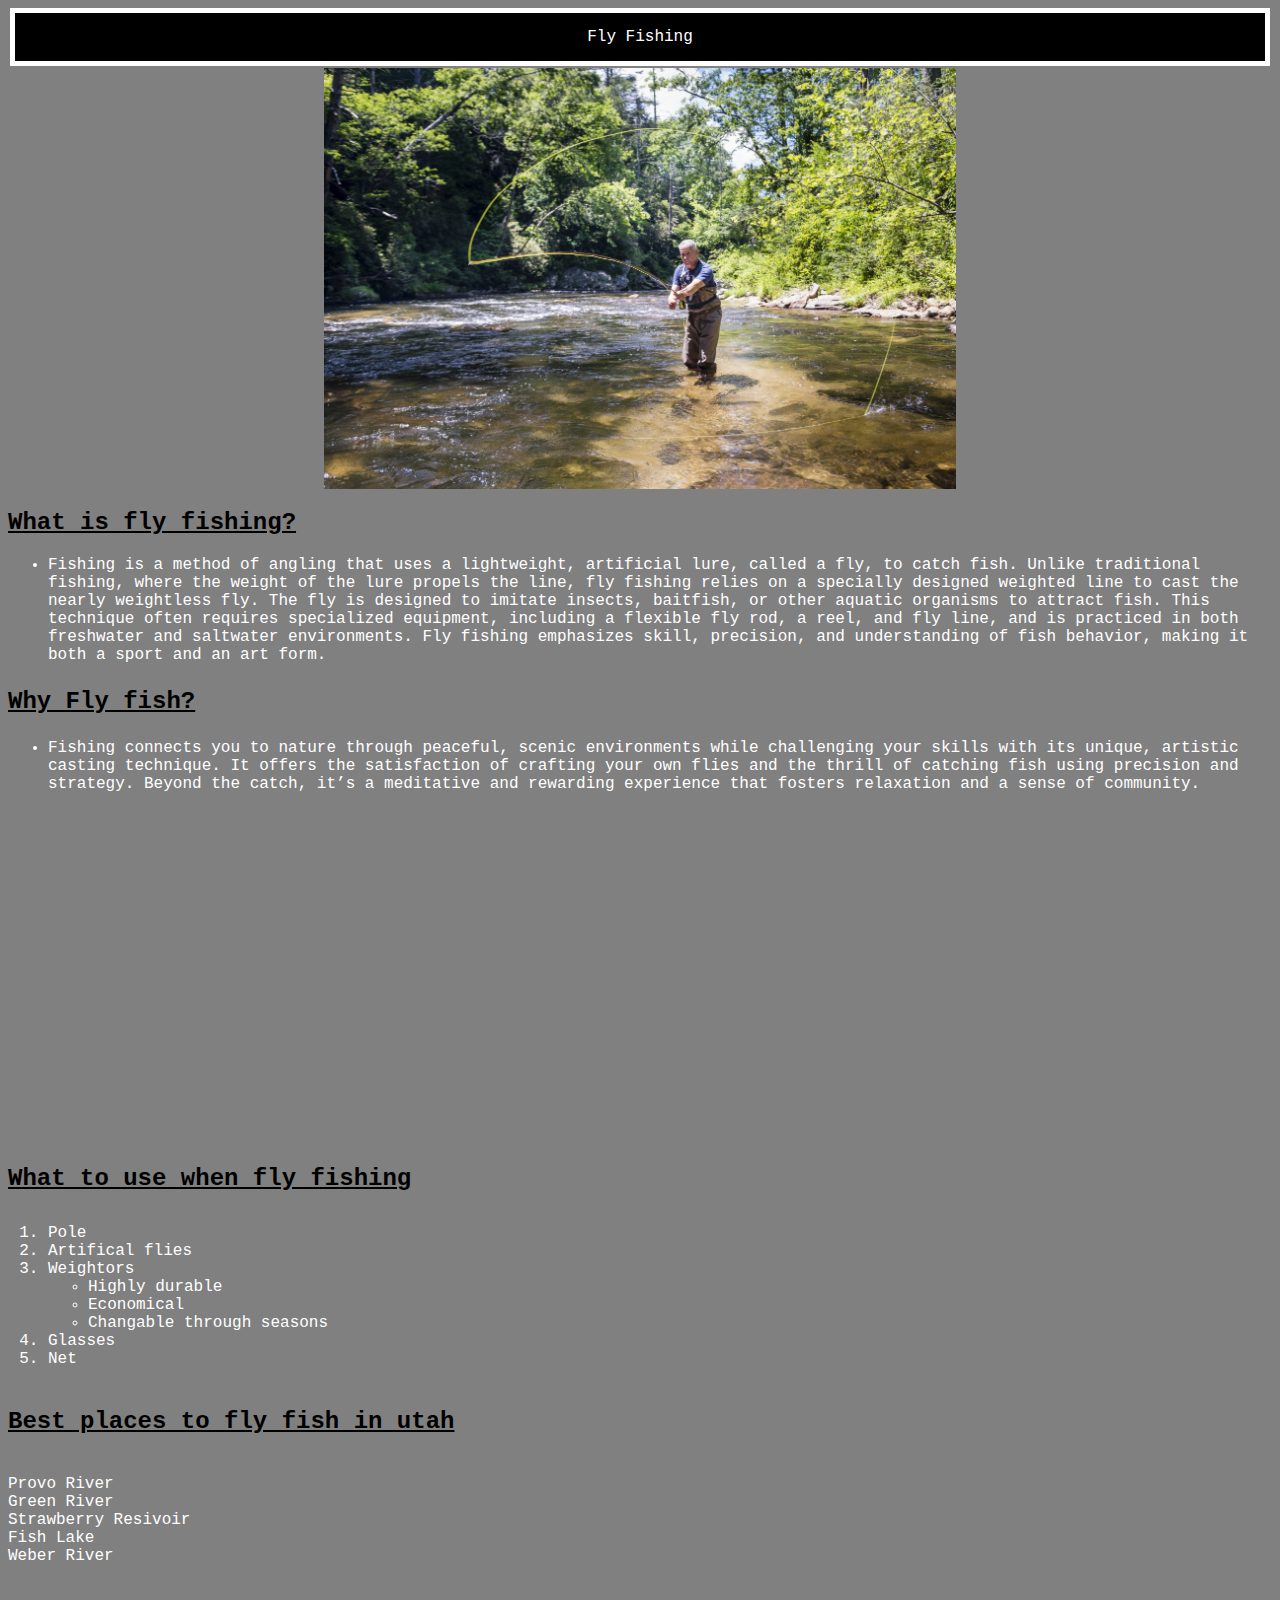
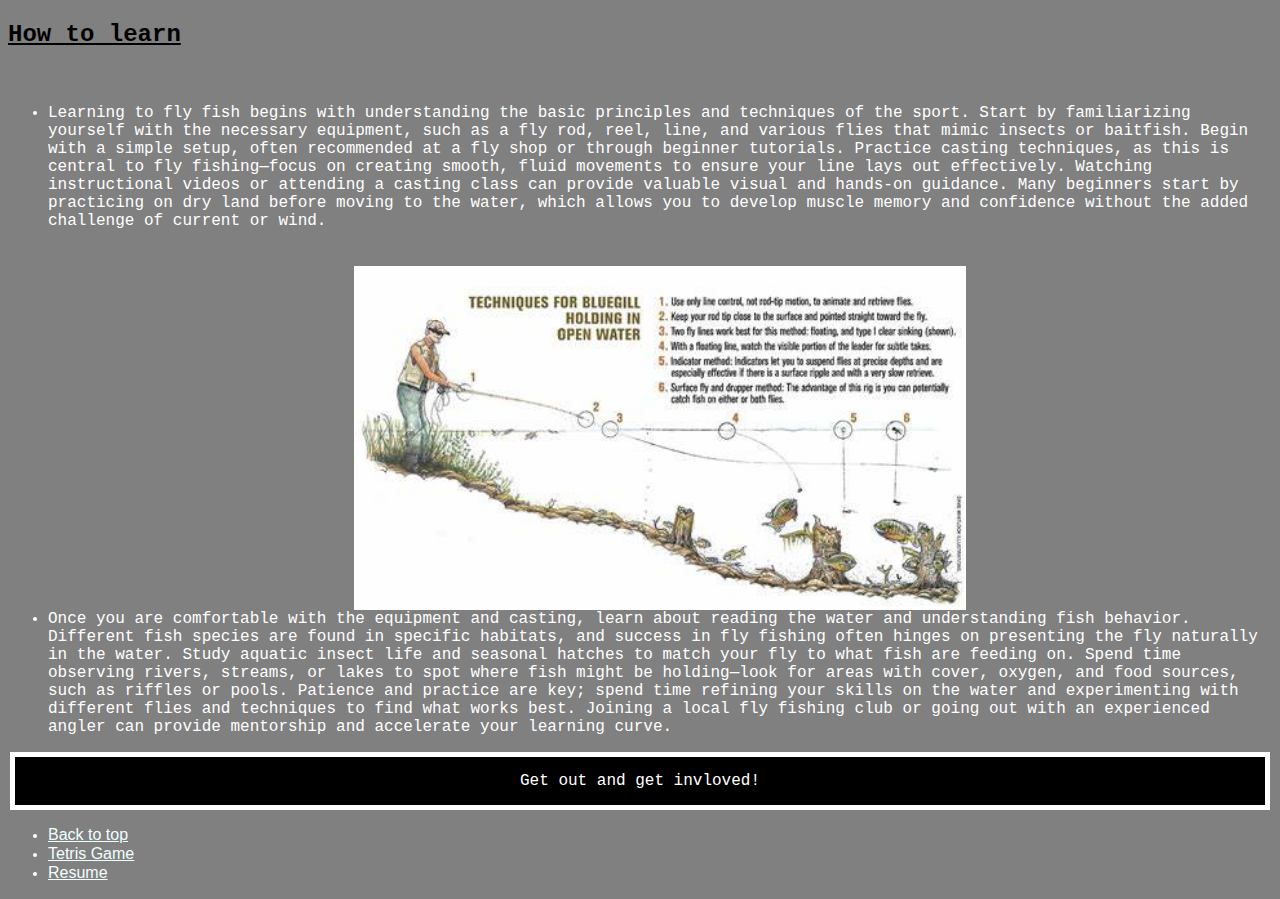
<file: index.html>
<!DOCTYPE html>
<html lang="en">
<head>
    <link href="css/customsytles.css" rel="stylesheet">
    <meta charset="UTF-8">
    <meta name="viewport" content="width=device-width, initial-scale=1.0">
    <title>Document</title>
</head>
<body>
    <div class ="box-model" id="Fly Fishing">
        Fly Fishing 
    </div>

<img src="assets/img/Fly fishing.jpg" width="400px" alt="Fly Fishing ">



    <h2>What is fly fishing?</h2>
    

   <ul><li>Fishing is a method of angling that uses a lightweight, artificial lure, called a fly, to catch fish. Unlike traditional fishing, where the weight of the lure propels the line, fly fishing relies on a specially designed weighted line to cast the nearly weightless fly. The fly is designed to imitate insects, baitfish, or other aquatic organisms to attract fish. This technique often requires specialized equipment, including a flexible fly rod, a reel, and fly line, and is practiced in both freshwater and saltwater environments. Fly fishing emphasizes skill, precision, and understanding of fish behavior, making it both a sport and an art form.</li> </ul>
    <h3> Why Fly fish?</h3>
<ul><li> Fishing connects you to nature through peaceful, scenic environments while challenging your skills with its unique, artistic casting technique. It offers the satisfaction of crafting your own flies and the thrill of catching fish using precision and strategy. Beyond the catch, it’s a meditative and rewarding experience that fosters relaxation and a sense of community.</li></ul>
<iframe width="567" height="319" src="https://www.youtube.com/embed/yEjCrskMuXY" title="What is Fly Fishing?" frameborder="0" allow="accelerometer; autoplay; clipboard-write; encrypted-media; gyroscope; picture-in-picture; web-share" referrerpolicy="strict-origin-when-cross-origin" allowfullscreen padding="10px"></iframe>
<h4> What to use when fly fishing</h3>
    <ol>
         <li>Pole</li>
        <li>Artifical flies</li>
        <li>Weightors<ul>
            <li>Highly durable</li>
            <li>Economical</li>
        <li> Changable through seasons</li>    
    </ul></li>
    <li>Glasses</li>
    <li>Net</li>
</ol>

    
    <h5>Best places to fly fish in utah</h4>
    <li> Provo River</li>
    <Li>Green River </Li>
    <li>Strawberry Resivoir</li>
    <li>Fish Lake</li>
    <li>Weber River</li>
    <ol></ol>
    <div class='tableauPlaceholder' id='viz1733333889870' style='position: relative'><noscript><a href='#'><img alt='Story 1 ' src='https://i.pinimg.com/originals/29/93/03/29930320ef0294937da563648c7f4953.png' style='border: none' /></a></noscript><object class='tableauViz'  style='display:none;'><param name='host_url' value='https%3A%2F%2Fpublic.tableau.com%2F' /> <param name='embed_code_version' value='3' /> <param name='site_root' value='' /><param name='name' value='ExploreAirlineDataFINALSueGrist2017-06-05&#47;Story1' /><param name='tabs' value='no' /><param name='toolbar' value='yes' /><param name='static_image' value='https:&#47;&#47;public.tableau.com&#47;static&#47;images&#47;Ex&#47;ExploreAirlineDataFINALSueGrist2017-06-05&#47;Story1&#47;1.png' /> <param name='animate_transition' value='yes' /><param name='display_static_image' value='yes' /><param name='display_spinner' value='yes' /><param name='display_overlay' value='yes' /><param name='display_count' value='yes' /><param name='language' value='en-US' /></object></div>                <script type='text/javascript'>                    var divElement = document.getElementById('viz1733333889870');                    var vizElement = divElement.getElementsByTagName('object')[0];                    vizElement.style.width='1175px';vizElement.style.height='890px';                    var scriptElement = document.createElement('script');                    scriptElement.src = 'https://public.tableau.com/javascripts/api/viz_v1.js';                    vizElement.parentNode.insertBefore(scriptElement, vizElement);        </script>
<h6>How to learn</h6>
<ul>
    <li>Learning to fly fish begins with understanding the basic principles and techniques of the sport. Start by familiarizing yourself with the necessary equipment, such as a fly rod, reel, line, and various flies that mimic insects or baitfish. Begin with a simple setup, often recommended at a fly shop or through beginner tutorials. Practice casting techniques, as this is central to fly fishing—focus on creating smooth, fluid movements to ensure your line lays out effectively. Watching instructional videos or attending a casting class can provide valuable visual and hands-on guidance. Many beginners start by practicing on dry land before moving to the water, which allows you to develop muscle memory and confidence without the added challenge of current or wind.</li>
<br><br>
<img src="assets/img/how to fly fish.jpg" alt="How to fly fish ">
<li>Once you are comfortable with the equipment and casting, learn about reading the water and understanding fish behavior. Different fish species are found in specific habitats, and success in fly fishing often hinges on presenting the fly naturally in the water. Study aquatic insect life and seasonal hatches to match your fly to what fish are feeding on. Spend time observing rivers, streams, or lakes to spot where fish might be holding—look for areas with cover, oxygen, and food sources, such as riffles or pools. Patience and practice are key; spend time refining your skills on the water and experimenting with different flies and techniques to find what works best. Joining a local fly fishing club or going out with an experienced angler can provide mentorship and accelerate your learning curve.</li>
</ul>
<div class ="box-model" id="Fly Fishing">

    Get out and get invloved!
</div>

      <div>
        <ul>
        <li><a href="#Fly Fishing ">Back to top</a></li>
        <li><a href="html/aiwebapp.html">Tetris Game</a></li>
       <li><a href="html/resume.html">Resume</a></li>
     </div>
    </ul>
    

</body>
</html>
</file>
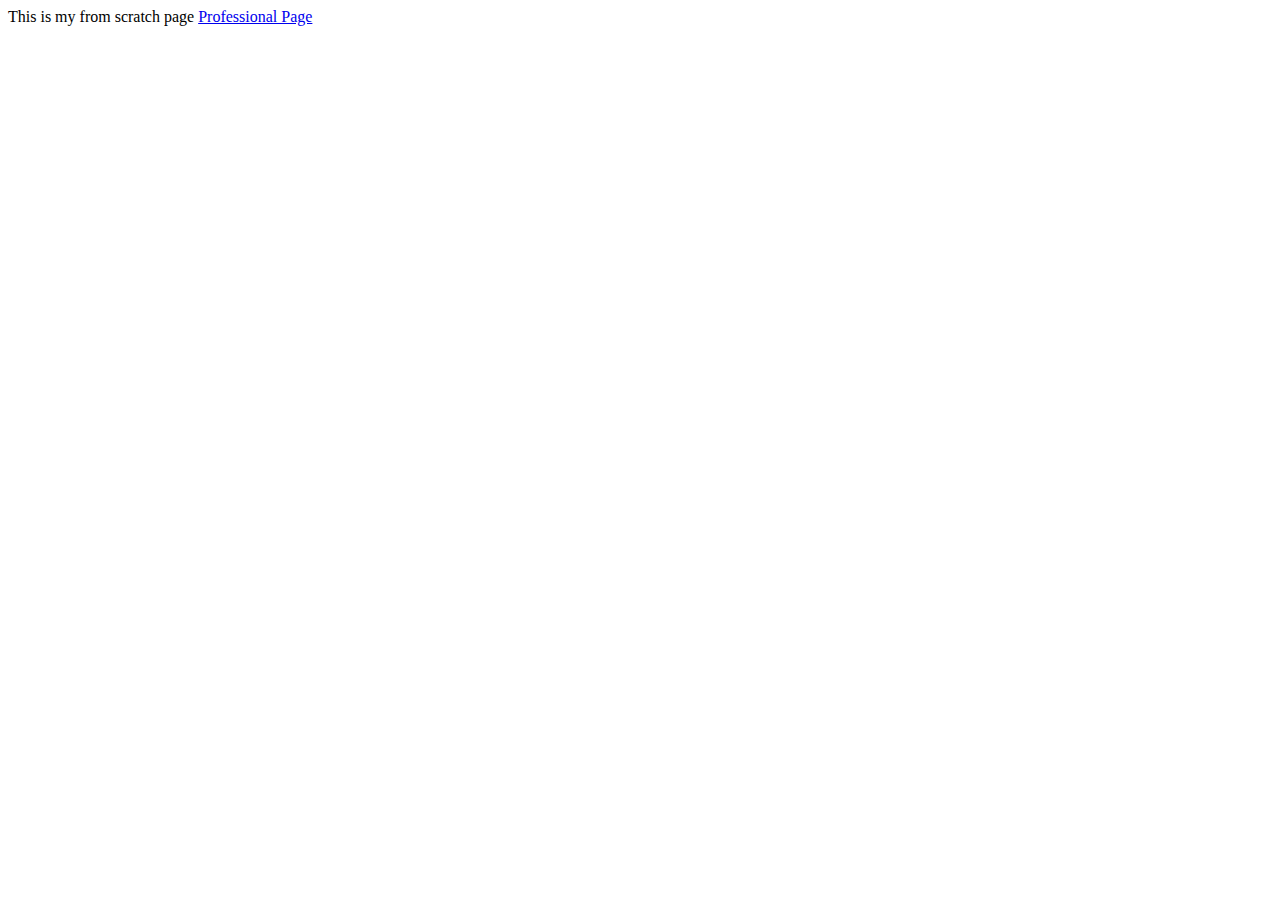
<file: html/scratch.html>
<!DOCTYPE html>
<html lang="en">
<head>
    <meta charset="UTF-8">
    <meta name="viewport" content="width=, initial-scale=1.0">
    <title>Document</title>
</head>
<body>
    This is my from scratch page 
    <a href="../resume.html">Professional Page</a>
    <div class='tableauPlaceholder' id='viz1733333889870' style='position: relative'><noscript><a href='#'><img alt='Story 1 ' src='https:&#47;&#47;public.tableau.com&#47;static&#47;images&#47;Ex&#47;ExploreAirlineDataFINALSueGrist2017-06-05&#47;Story1&#47;1_rss.png' style='border: none' /></a></noscript><object class='tableauViz'  style='display:none;'><param name='host_url' value='https%3A%2F%2Fpublic.tableau.com%2F' /> <param name='embed_code_version' value='3' /> <param name='site_root' value='' /><param name='name' value='ExploreAirlineDataFINALSueGrist2017-06-05&#47;Story1' /><param name='tabs' value='no' /><param name='toolbar' value='yes' /><param name='static_image' value='https:&#47;&#47;public.tableau.com&#47;static&#47;images&#47;Ex&#47;ExploreAirlineDataFINALSueGrist2017-06-05&#47;Story1&#47;1.png' /> <param name='animate_transition' value='yes' /><param name='display_static_image' value='yes' /><param name='display_spinner' value='yes' /><param name='display_overlay' value='yes' /><param name='display_count' value='yes' /><param name='language' value='en-US' /></object></div>                <script type='text/javascript'>                    var divElement = document.getElementById('viz1733333889870');                    var vizElement = divElement.getElementsByTagName('object')[0];                    vizElement.style.width='1175px';vizElement.style.height='890px';                    var scriptElement = document.createElement('script');                    scriptElement.src = 'https://public.tableau.com/javascripts/api/viz_v1.js';                    vizElement.parentNode.insertBefore(scriptElement, vizElement);                </script>
</body>
</html>
</file>
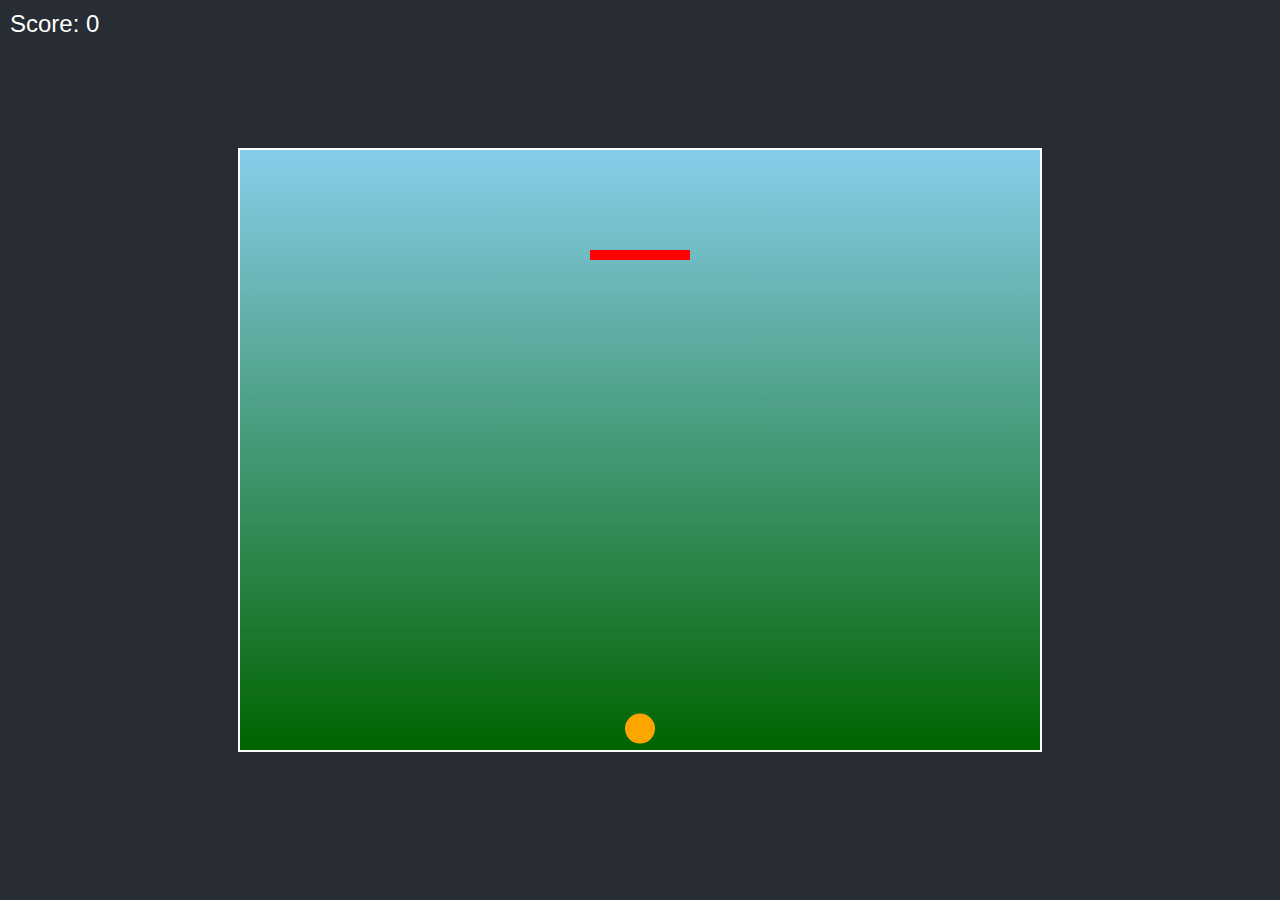
<file: assets/img/otherpage.html>
<!DOCTYPE html>
<html lang="en">
<head>
  <meta charset="UTF-8">
  <meta name="viewport" content="width=device-width, initial-scale=1.0">
  <title>Basketball Game</title>
  <style>
    body {
      margin: 0;
      padding: 0;
      display: flex;
      justify-content: center;
      align-items: center;
      height: 100vh;
      background-color: #282c34;
      color: white;
      font-family: Arial, sans-serif;
      overflow: hidden;
    }

    #gameCanvas {
      border: 2px solid white;
      background: linear-gradient(to bottom, #87CEEB, #006400);
    }

    #scoreBoard {
      position: absolute;
      top: 10px;
      left: 10px;
      font-size: 1.5em;
    }
  </style>
</head>
<body>
  <div id="scoreBoard">Score: 0</div>
  <canvas id="gameCanvas" width="800" height="600"></canvas>
  <script>
    const canvas = document.getElementById('gameCanvas');
    const ctx = canvas.getContext('2d');
    const scoreBoard = document.getElementById('scoreBoard');

    let score = 0;
    let ball = { x: 400, y: 550, radius: 15, dx: 0, dy: 0, isDragging: false };
    const hoop = { x: 350, y: 100, width: 100, height: 10 };

    // Draw the hoop
    function drawHoop() {
      ctx.fillStyle = 'red';
      ctx.fillRect(hoop.x, hoop.y, hoop.width, hoop.height);
    }

    // Draw the ball
    function drawBall() {
      ctx.beginPath();
      ctx.arc(ball.x, ball.y, ball.radius, 0, Math.PI * 2);
      ctx.fillStyle = 'orange';
      ctx.fill();
      ctx.closePath();
    }

    // Update ball position
    function updateBall() {
      if (!ball.isDragging) {
        ball.x += ball.dx;
        ball.y += ball.dy;
        ball.dy += 0.3; // gravity

        // Bounce on floor
        if (ball.y + ball.radius >= canvas.height) {
          ball.dy *= -0.8;
          ball.dx *= 0.9;
          ball.y = canvas.height - ball.radius;
        }

        // Friction stop
        if (Math.abs(ball.dx) < 0.1) ball.dx = 0;
        if (Math.abs(ball.dy) < 0.1) ball.dy = 0;
      }

      // Check for scoring
      if (
        ball.y - ball.radius < hoop.y + hoop.height &&
        ball.y + ball.radius > hoop.y &&
        ball.x > hoop.x &&
        ball.x < hoop.x + hoop.width
      ) {
        score++;
        resetBall();
        scoreBoard.textContent = `Score: ${score}`;
      }
    }

    // Reset the ball position
    function resetBall() {
      ball.x = 400;
      ball.y = 550;
      ball.dx = 0;
      ball.dy = 0;
    }

    // Draw everything
    function draw() {
      ctx.clearRect(0, 0, canvas.width, canvas.height);
      drawHoop();
      drawBall();
      updateBall();
      requestAnimationFrame(draw);
    }

    // Handle mouse events
    canvas.addEventListener('mousedown', (e) => {
      const rect = canvas.getBoundingClientRect();
      const mouseX = e.clientX - rect.left;
      const mouseY = e.clientY - rect.top;

      const dist = Math.sqrt(
        (mouseX - ball.x) ** 2 + (mouseY - ball.y) ** 2
      );
      if (dist <= ball.radius) {
        ball.isDragging = true;
      }
    });

    canvas.addEventListener('mousemove', (e) => {
      if (ball.isDragging) {
        const rect = canvas.getBoundingClientRect();
        ball.x = e.clientX - rect.left;
        ball.y = e.clientY - rect.top;
      }
    });

    canvas.addEventListener('mouseup', (e) => {
      if (ball.isDragging) {
        const rect = canvas.getBoundingClientRect();
        const releaseX = e.clientX - rect.left;
        const releaseY = e.clientY - rect.top;
        ball.dx = (ball.x - releaseX) * 0.1;
        ball.dy = (ball.y - releaseY) * 0.1;
        ball.isDragging = false;
      }
    });

    // Start the game loop
    draw();
  </script>
</body>
</html>
</file>
<file: css/customsytles.css>
body{
    background-color:grey;
    color: white;
    font-family: 'Courier New', Courier, monospace;

}
h1, h2, h3, h4, h5, h6{
    color: black;
    font-family: 'Courier New', Courier, monospace;
    font-size: x-large;
    text-decoration: underline;
    

   
}

.tableau-embed iframe {
    width: 100%; /* Full width */
    max-width: 500px; /* Limit to a maximum width */
    height: 300px; /* Fixed height */}
    
.box-model{
    padding: 15px;
    background-color:black;
    border: 5px solid white;
    margin: 2px;
    text-align: center;
}
img{
    margin-right: auto;
    margin-left: auto;
    display: block;
width: 50%;    
}

.tabs {
    display: flex;
    cursor: pointer;
    background-color: #f1f1f1;
    padding: 10px;
    border-bottom: 2px solid #ccc;
  }
  a {
    font-family: Arial, sans-serif;
    color: azure;
    text-align: left;
}
video.container {
    display: flex;
    flex-direction: column;
    align-items: center; /* Centers content horizontally */
    margin-top: 50px; /* Adds space above the video */
}
</file>
